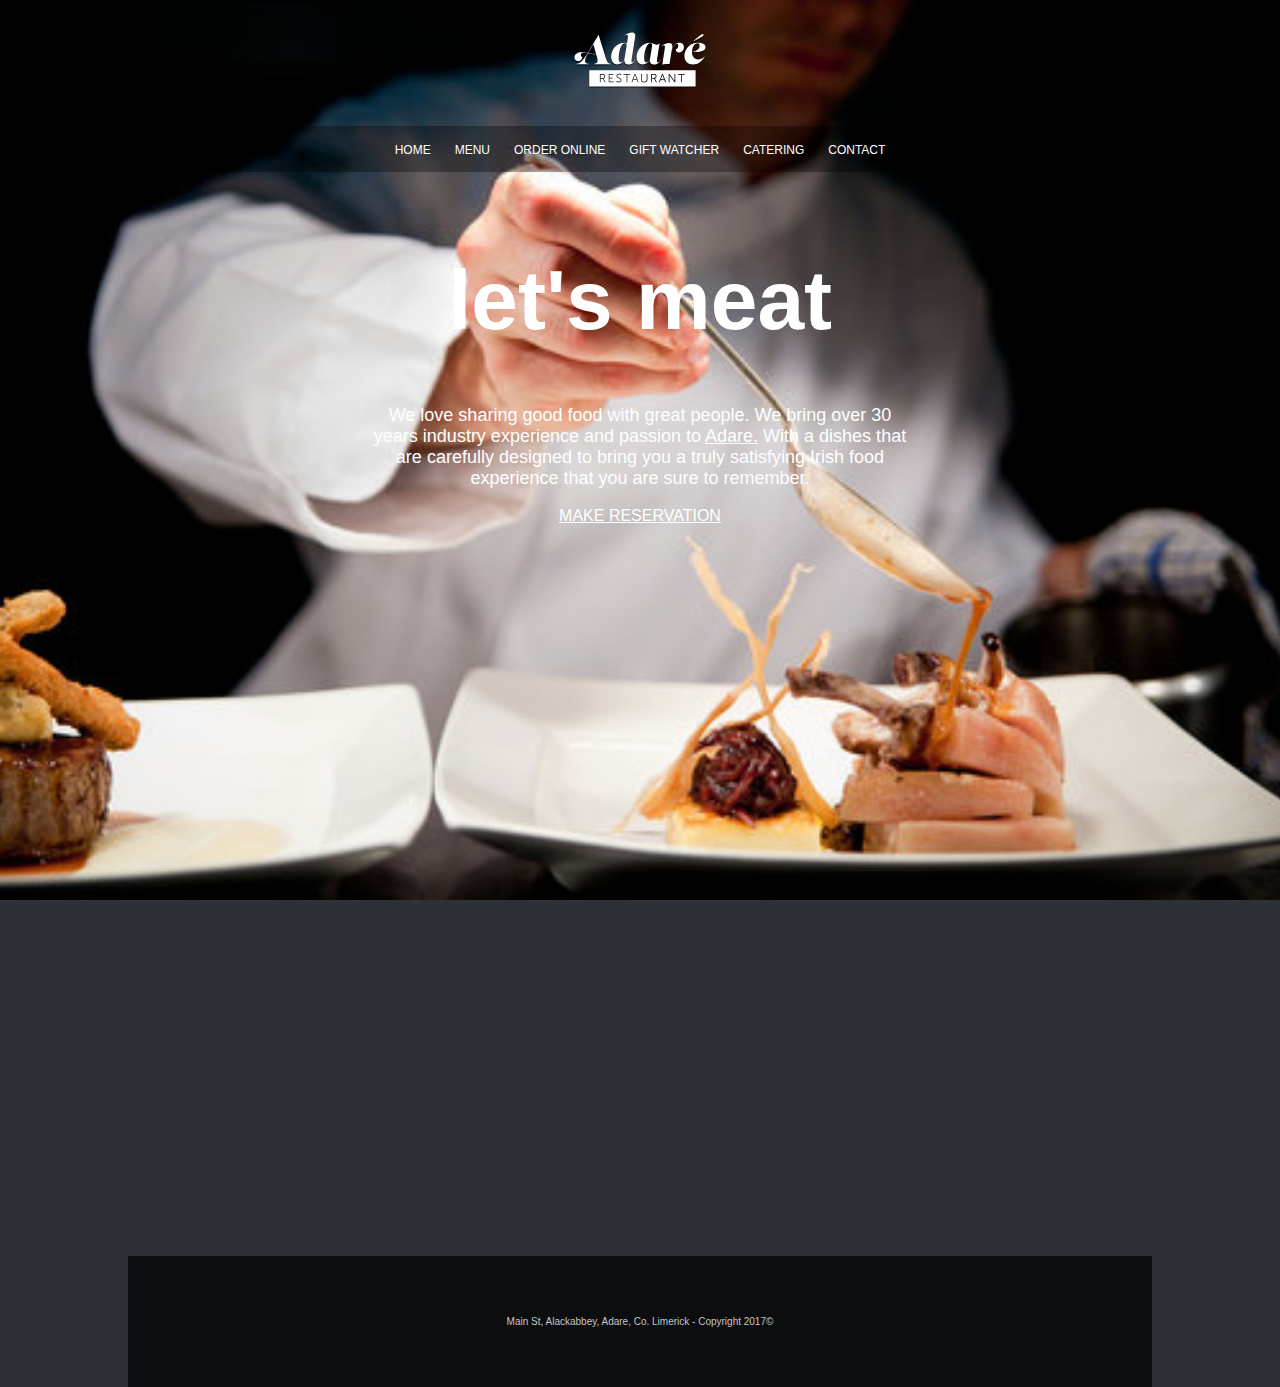
<file: Project 1/index.html>
<!DOCTYPE html>
<html lang="en">
<head>
    <meta charset="UTF-8">
    <meta name="viewport" content="width=device-width, initial-scale=1.0">

    <title>Adare Restaurant</title>
    <link rel="stylesheet" href="style.css">
</head>
<body>
    
    <div class="container">

        <header>
            <img src="images/logo-adare-restaurant.png" alt="Logo for Adare Restaurant">
        </header>

        <nav>
                <a href="#">HOME</a>
                <a href="#">MENU</a>
                <a href="#">ORDER ONLINE</a>
                <a href="#">GIFT WATCHER</a>
                <a href="#">CATERING</a>
                <a href="#">CONTACT</a>
        </nav>

        <main>
            <h1>let's meat</h1>
            <p>We love sharing good food with great people. We bring over 30 years industry experience and passion to <a href="">Adare.</a> With a dishes that are carefully designed to bring you a truly satisfying Irish food experience that you are sure to remember. </p>
            <a href="mailto:savvy@nywebsite.com">MAKE RESERVATION</a>
    
         </main>

        <section class="maps">      
            <iframe src="https://www.google.com/maps/embed?pb=!1m18!1m12!1m3!1d9323.237102997133!2d-8.788286114859984!3d52.55941602352574!2m3!1f0!2f0!3f0!3m2!1i1024!2i768!4f13.1!3m3!1m2!1s0x485b460ddb875af7%3A0xdb34accde986ee58!2sThe%20Carriage%20House%20at%20Adare%20Manor!5e0!3m2!1sen!2sus!4v1595985875811!5m2!1sen!2sus" width="1024" height="500" frameborder="0" style="border:0;" allowfullscreen="" aria-hidden="false" tabindex="0"></iframe>
        </section>
        
        <footer>
            <p>Main St, Alackabbey, Adare, Co. Limerick - Copyright 2017©</p>
        </footer>
     <div>


</body>
</html>
</file>
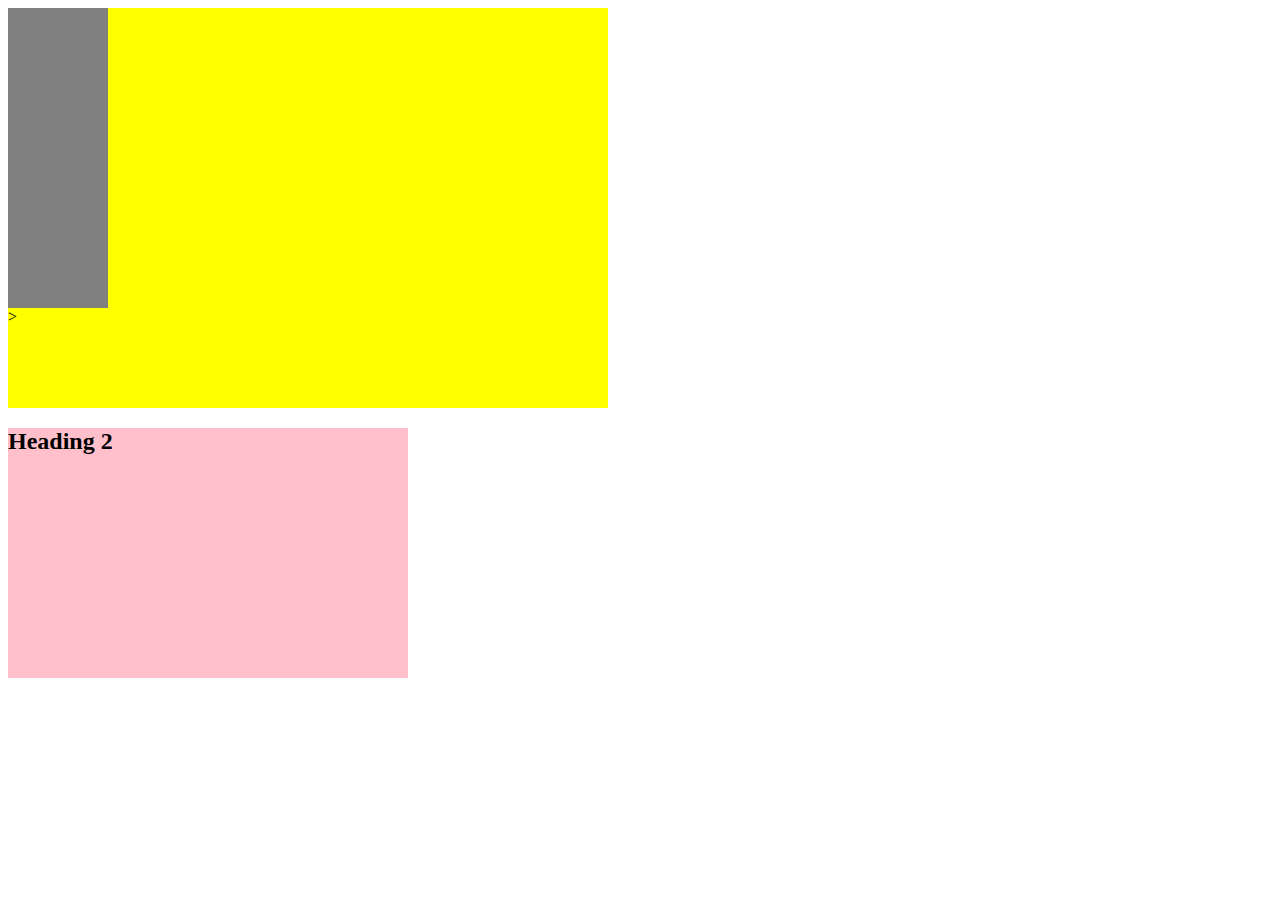
<file: divtags.html>
<!DOCTYPE html>
<html lang="en">
<head>
    <meta charset="UTF-8">
    <meta name="viewport" content="width=device-width, initial-scale=1.0">
    <title>Div Tags</title>
    <link rel="stylesheet" href="style.css"
</head>


<body>

    <div class="box1">
        <div class="box3"></div>>
    </div>

    <div class="box2">
        <div class="box4">
            <h2>Heading 2</h2>
        </div>
    <div>

</body>
</html>
</file>
<file: Project 1/style.css>
html {
    height: 100%;
}


body {
    background-color: #2f3035;
    background-image: url(images/award-winning-fine-dining.jpg);
    background-size: cover;
    background-repeat: no-repeat;
    background-position: center;
}


.container {
    margin-left: auto;
    margin-right: auto;
    width: 1024px;
}

header {
    height: 118px;
    text-align: center;
}

nav {
    background-color: rgba(0, 0, 0, 0.338);
    text-align: center;
    padding-top: 14px;
    padding-bottom: 14px;
}

main {
    height: 400px;
    text-align: center;
    margin-top: 80px;
    padding-left: 240px;
    padding-right: 240px;
}

footer {
    background-color: rgba(0, 0, 0, 0.728);
    padding-top: 50px;
    padding-bottom: 50px;
}

h1 {
    font-size: 84px;
    color: white;
    font-family: Arial, Helvetica, sans-serif;
}

p {
    font-size: 18px;
    color: white;
    font-family: Arial, Helvetica, sans-serif;
}

a {
    color: white;
    font-family: Arial, Helvetica, sans-serif;
    /* text-decoration: none; */
}

nav a {
    text-decoration: none;
    font-size: 12px;
    padding-left: 10px;
    padding-right: 10px;
}

footer p {
    font-size: 10px;
    text-align: center;
    color: rgba(198, 198, 198);
}

.maps {
    padding-bottom: 100px;
}
</file>
<file: style.css>
.box1 {
    background-color: yellow;
    width: 600px;
    height: 400px;
}

.box2 {
    background-color: pink;
    width: 400px;
    height: 250px;
}

.box3 {
    background-color: gray;
    width: 100px;
    height: 300px;
}

.box4 {
    background-color: pink;
    width: 350px;
    height: 120px;
}
</file>
